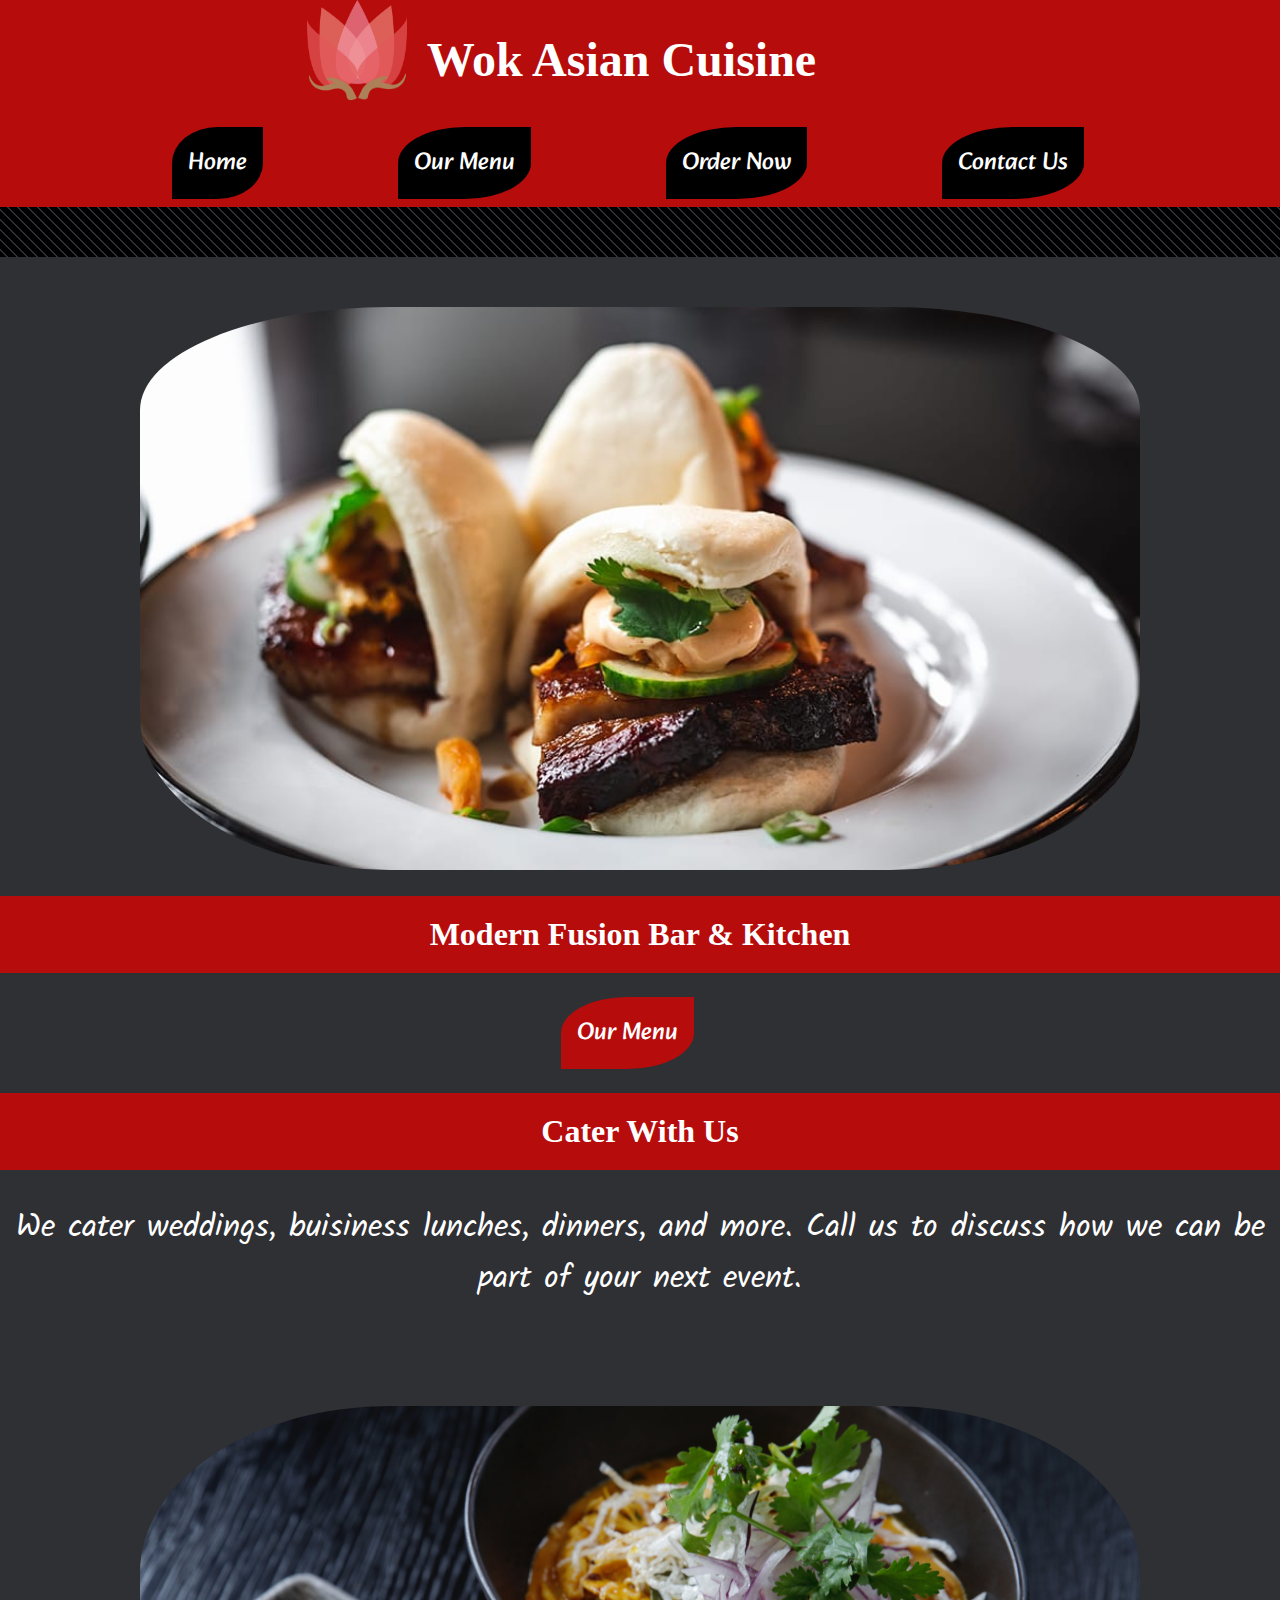
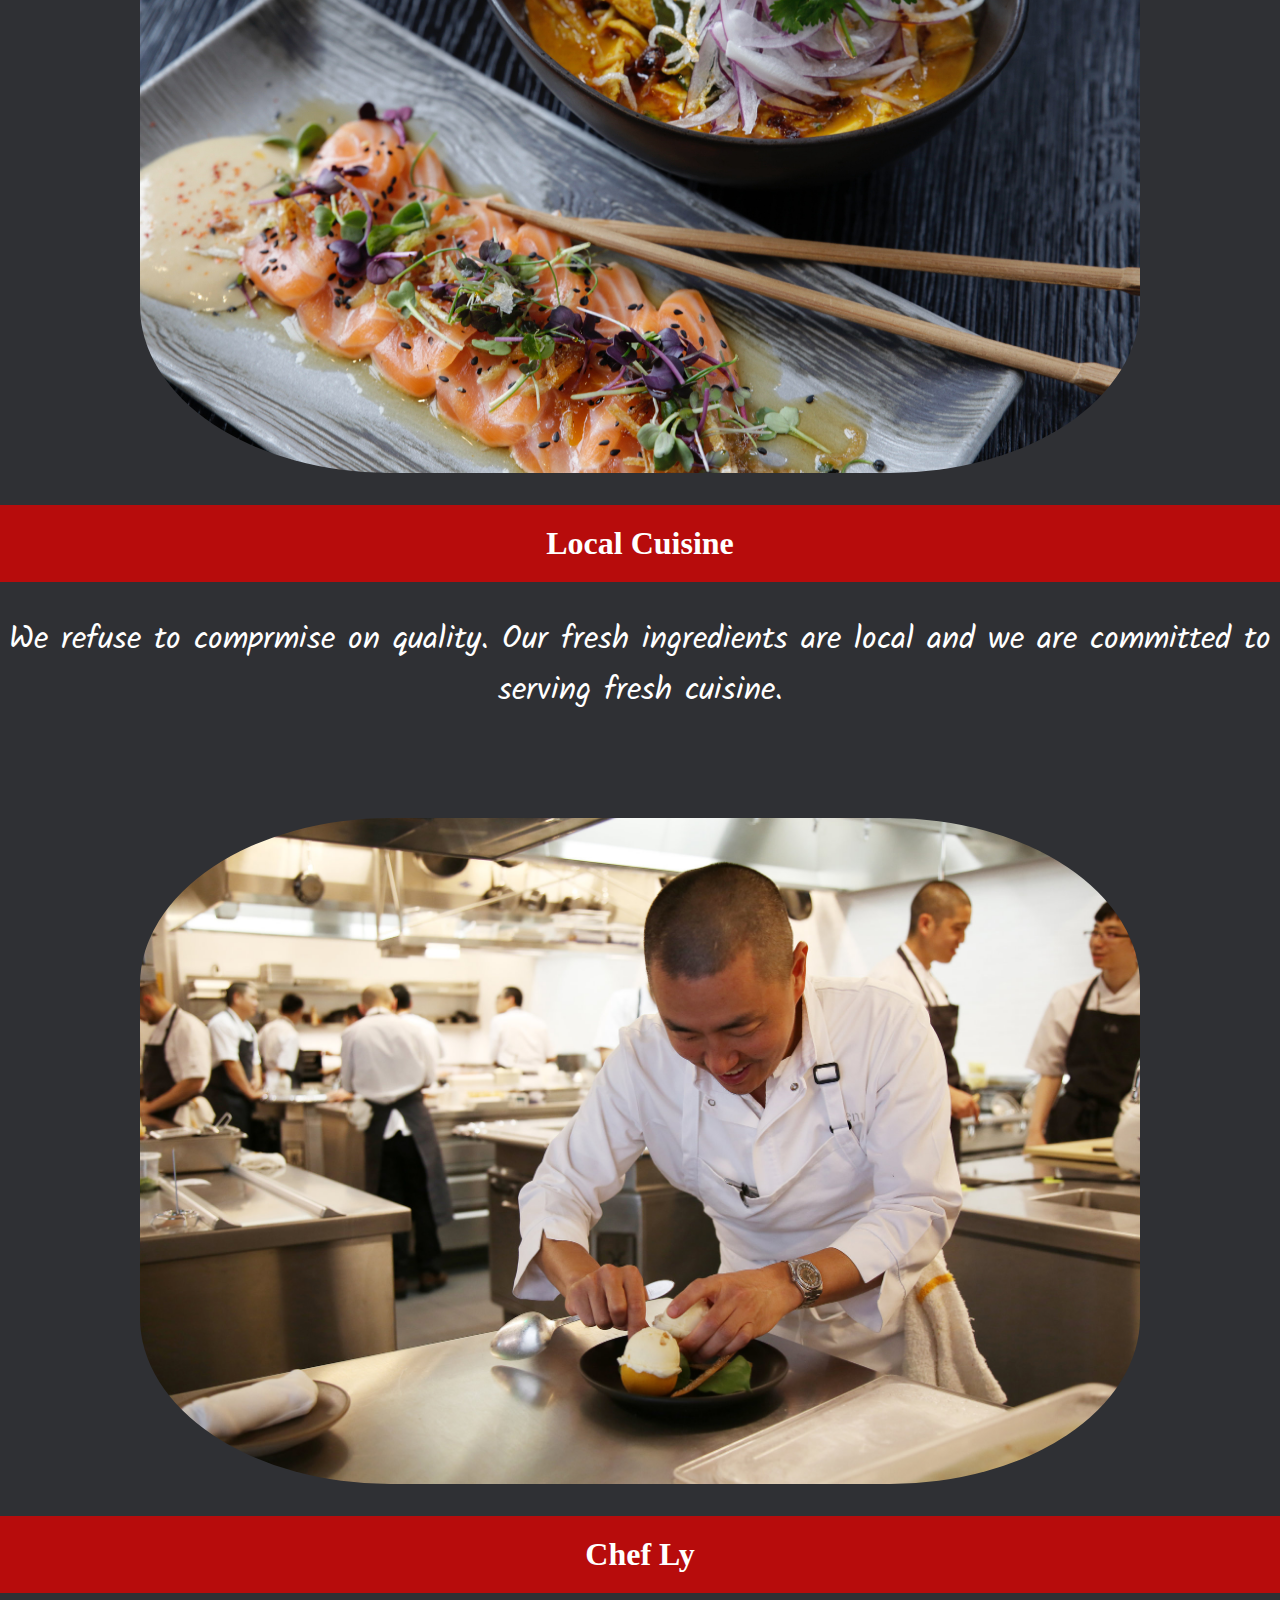
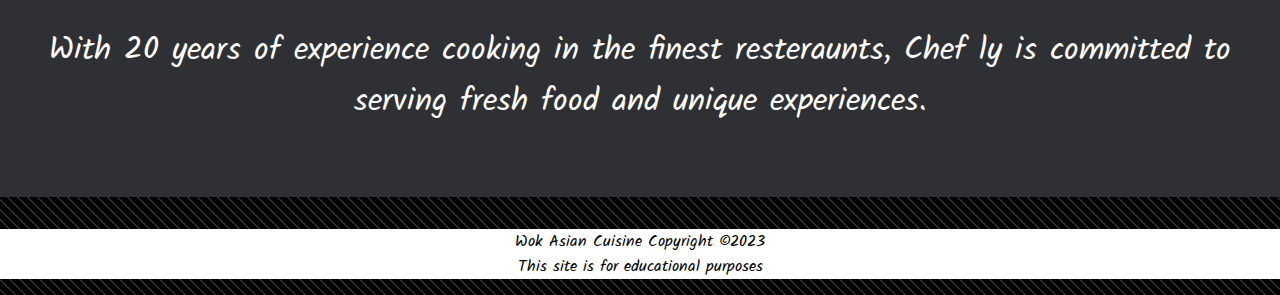
<file: index.html>
<!DOCTYPE html>
<html lang="en">
<head>
    <meta charset="UTF-8">
    <meta http-equiv="X-UA-Compatible" content="IE=edge">
    <meta name="author" content="Carlos Alvarez">
    <meta name="viewport" content="width=device-width, initial-scale=1.0">
    <title>Wok Cuisine</title>
    <link rel="icon" href="./images/favicon.ico">
    <link rel="preconnect" href="https://fonts.googleapis.com"> 
    <link rel="preconnect" href="https://fonts.gstatic.com" crossorigin> 
    <link href="https://fonts.googleapis.com/css2?family=Alkatra&family=Kalam&family=Permanent+Marker&display=swap" rel="stylesheet">
    <link href="styles.css"rel="stylesheet" >
</head>
<body>
    <header><a href="#" aria-label="Wok Asian Cuisine"><img src="./images/lotus-with-hands-g0113094a1_1280.png" alt=""></a>
        <h1>Wok Asian Cuisine</h1>
        <nav>
            <ul>
                <li><a href="index.html">Home</a></li>
                <li><a href="#">Our Menu</a></li>
                <li><a href="#">Order Now</a></li>
                <li><a href="contact.html">Contact Us</a></li>
            </ul>
        </nav>
    </header>
    <main>
        <section id="Fusion-Bar">
            <img src="./images/home page image.jpeg" alt="Asian Food Home Picture">
            <h2>Modern Fusion Bar & Kitchen</h2>
            <nav>
                <ul>
                <li><a href="#">Our Menu</a></li>
                </ul>
            </nav>
            <h3>Cater With Us</h3>
            <p>We cater weddings, buisiness lunches, dinners, and more. Call us to discuss how we can be part of your next event. </p>
        </section>
        
        <section id="Local-Cuisine">
            <img src="./images/local cuisine.jpeg" alt="Cuisine Picture">
            <h3>Local Cuisine</h3>
            <p>We refuse to comprmise on quality. Our fresh ingredients are local and we are committed to serving fresh cuisine.</p>
        </section>

        <section id="Chef-Ly">
            <img src="./images/chef ly.jpeg" alt="Chef Ly">
            <h3>Chef Ly</h3>
            <p>With 20 years of experience cooking in the finest resteraunts, Chef ly is committed to serving fresh food and unique experiences.</p>
        </section>
    </main>
    <footer>
        <p> Wok Asian Cuisine Copyright &copy;2023 <br> This site is for educational purposes</p>
    </footer>
</body>
</html>
</file>
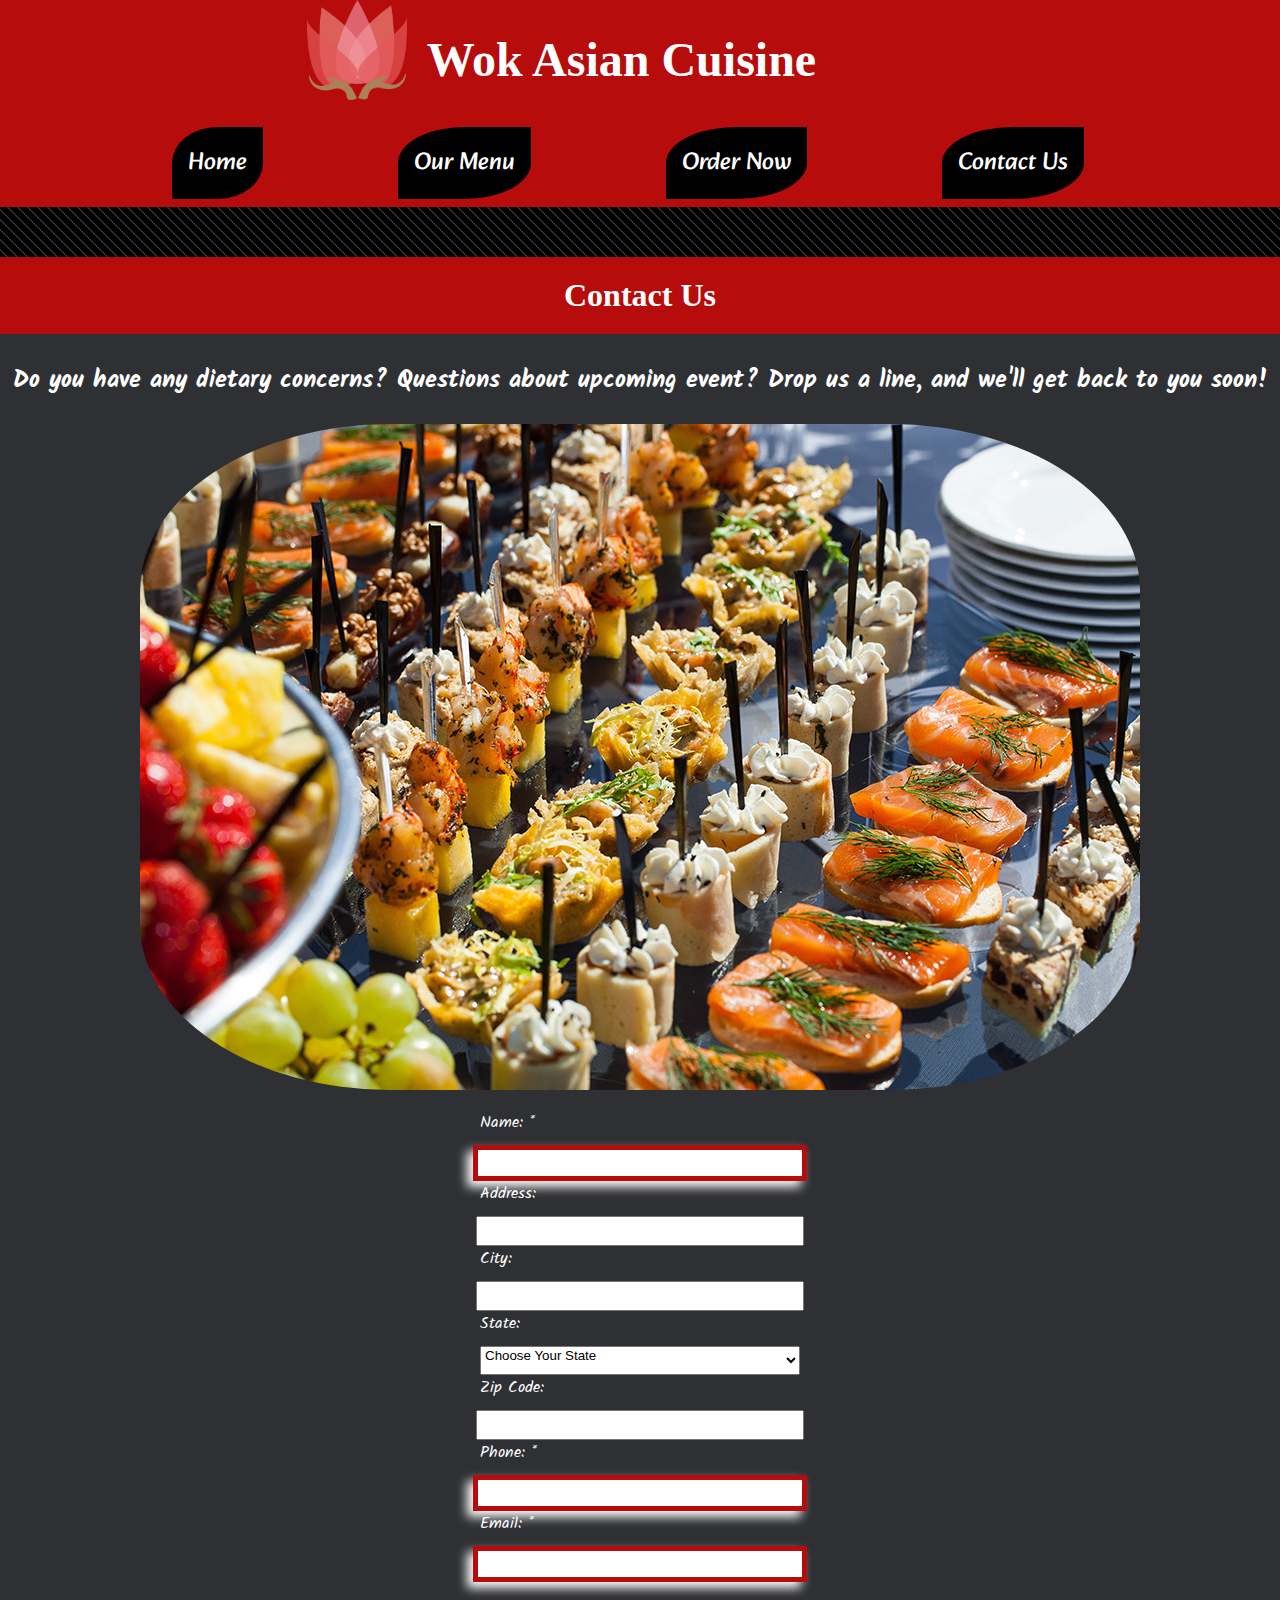
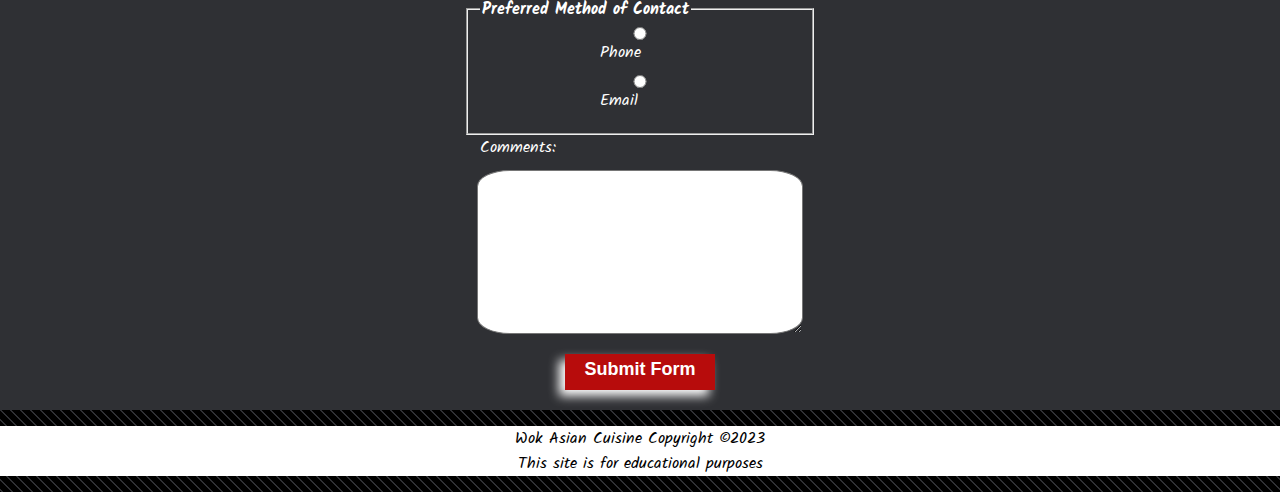
<file: contact.html>
<!DOCTYPE html>
<html lang="en">
<head>
    <meta charset="UTF-8">
    <meta http-equiv="X-UA-Compatible" content="IE=edge">
    <meta name="author" content="Carlos Alvarez">
    <meta name="viewport" content="width=device-width, initial-scale=1.0">
    <title>Wok Cuisine</title>
    <link rel="icon" href="./images/favicon.ico">
    <link rel="preconnect" href="https://fonts.googleapis.com"> 
    <link rel="preconnect" href="https://fonts.gstatic.com" crossorigin> 
    <link href="https://fonts.googleapis.com/css2?family=Alkatra&family=Kalam&family=Permanent+Marker&display=swap" rel="stylesheet">
    <link href="styles.css"rel="stylesheet" >
</head>
<body>
    <header><a href="#" aria-label="Wok Asian Cuisine"><img src="./images/lotus-with-hands-g0113094a1_1280.png" alt=""></a>
        <h1>Wok Asian Cuisine</h1>
        <nav>
            <ul>
                <li><a href="index.html">Home</a></li>
                <li><a href="#">Our Menu</a></li>
                <li><a href="#">Order Now</a></li>
                <li><a href="contact.html">Contact Us</a></li>
            </ul>
        </nav>
    </header>
    <main>
        <section id="contact">
                <h2> Contact Us</h2>
                <p>Do you have any dietary concerns? Questions about upcoming event? Drop us a line, and we'll get back to you soon!</p>
                <img src="./images/setup.jpeg" alt="Contact us resteraunt setup">
                <section id="info">
                <form action="https://wp.zybooks.com/form-viewer.php"method="POST" target="_blank">
                    <label for="my-name">Name: *</label>
                    <input type="text" name="my-name" id="my-name" required>

                    <label for="my-address"> Address:</label>
                    <input type="text" name="my-address">

                    <label for="my-city"> City:</label>
                    <input type="text" name="my-address">

                    <label for="">State:</label>
                    <select name="my-state" id="my-state">
                        <option value="">Choose Your State</option>
                        <option value="al">AL</option>
                        <option value="ak">AK</option>
                        <option value="az">AZ</option>
                        <option value="ar">AR</option>
                        <option value="ca">CA</option>
                        <option value="co">CO</option>
                        <option value="ct">CT</option>
                        <option value="de">DE</option>
                        <option value="dc">DC</option>
                        <option value="fl">FL</option>
                        <option value="ga">GA</option>
                        <option value="hi">HI</option>
                        <option value="id">ID</option>
                        <option value="il">IL</option>
                        <option value="in">IN</option>
                        <option value="ia">IA</option>
                        <option value="ks">KS</option>
                        <option value="ky">KY</option>
                        <option value="la">LA</option>
                        <option value="me">ME</option>
                        <option value="md">MD</option>
                        <option value="ma">MA</option>
                        <option value="mi">MI</option>
                        <option value="mn">MN</option>
                        <option value="ms">MS</option>
                        <option value="mo">MO</option>
                        <option value="mt">MT</option>
                        <option value="ne">NE</option>
                        <option value="nv">NV</option>
                        <option value="nh">NH</option>
                        <option value="nj">NJ</option>
                        <option value="nm">NM</option>
                        <option value="ny">NY</option>
                        <option value="nc">NC</option>
                        <option value="nd">ND</option>
                        <option value="oh">OH</option>
                        <option value="ok">OK</option>
                        <option value="or">OR</option>
                        <option value="pa">PA</option>
                        <option value="ri">RI</option>
                        <option value="sc">SC</option>
                        <option value="sd">SD</option>
                        <option value="tn">TN</option>
                        <option value="tx">TX</option>
                        <option value="ut">UT</option>
                        <option value="vt">VT</option>
                        <option value="va">VA</option>
                        <option value="wa">WA</option>
                        <option value="wv">WV</option>
                        <option value="wi">WI</option>
                        <option value="wy">WY</option>
                    </select>

                    <label for="my-zip"> Zip Code:</label>
                    <input type="number" name="my-zip" id="my-zip">

                    <label for="my-phone"> Phone: *</label>
                    <input type="tel" name="my-phone" id="my-phone" required>

                    <label for="my-email"> Email: *</label>
                    <input type="email" name="my-email" id="my-email" required>

                    <fieldset>
                        <legend>Preferred Method of Contact</legend>

                        <input type="radio" name="pref-contact" id="pref-phone">
                        <label for="pref-phone">Phone</label>
                        
                        <input type="radio" name="pref-contact" id="pref-email">
                        <label for="pref-email">Email</label>
                    </fieldset>
                
                    <label for="my-comments">Comments:</label>
                    <textarea name="my-comments" id="my-comments" cols="30" rows="10"></textarea>

                    <input type="submit" name="my-submit" id="my-submit" value="Submit Form">
                </form>
            </section>
        </section>
    </main>
    <footer>
        <p> Wok Asian Cuisine Copyright &copy;2023 <br> This site is for educational purposes</p>
    </footer>
</body>
</html>
</file>
<file: styles.css>
:root{
    --maroon: rgb(183, 12, 12);
    --black: rgb(0, 0, 0); 
    --white: #fff;
    --blue: rgb(12, 64, 207);
    --dk-gray: rgb(47, 48, 52); 
    --font-family: 'kalam', 'Alkatra', 'Permanent Marker', cursive;
    --headings-font: 'Permanent Marker';
    --nav-font: 'Alkatra';
    --body-font: 'kalam';
}
body{
    margin: 0 auto;
    width: 1280px;
    font-family: var(--body-font);
    color: var(--white);
    background-color: var(--black);
    background-color: var(--dk-gray);
    opacity: 1;
    background-size: 10px 10px;
    background-image: repeating-linear-gradient(45deg, var(--dk-gray) 0, var(--dk-gray) 1px, var(--black) 0, var(--black) 50%);

}
main{
    background-color: var(--dk-gray);
}
header img{
    display: block;
    width: 100px;
    height: 100px;
    margin: 0 auto;
    margin-right: 20px;
}
header{
    display: grid;
    grid-template-columns: 2fr 4fr;
    background-color: var(--maroon);
    color: var(--white);
    font-family: var(--headings-font);
    font-size: 1.5rem;
    margin-bottom: 50px;
}
nav{
grid-column: 1 / -1;
text-align: center;
font-family: var(--nav-font);
}
nav ul li{
    display: inline-block;
    margin-right: 65px;
}
nav a{
    text-decoration: none;
    padding: 1rem 1rem;
    margin: 0 2rem;
    color: var(--white);
    background-color: var(--black);
    border-top-left-radius: 50%;
    border-bottom-right-radius: 50%;
}
nav a:hover{
    color: var(--black);
    background-color: var(--white);
    border-top-right-radius: 50%;
    border-bottom-left-radius: 50%;
}
h2, h3{
    font-family: var(--headings-font);
    width: 1280px;
    text-align: center;
    font-size: 2rem;
    background: var(--maroon);
    padding-top: 20px;
    padding-bottom: 20px;

}
footer{
    background-color: var(--white);
    color: var(--black);
    width: 1280px;
    text-align: center;
    font-size: small;
}

#Fusion-Bar img{
    display: block;
    margin: 0 auto;
    width: 1000px;
    padding-top: 50px;
    border-top-left-radius: 25%;
    border-top-right-radius: 25%;
    border-bottom-left-radius: 25%;
    border-bottom-right-radius: 25%;
} 
#Local-Cuisine img{
    display: block;
    margin: 0 auto;
    width: 1000px;
    border-top-left-radius: 25%;
    border-top-right-radius: 25%;
    border-bottom-left-radius: 25%;
    border-bottom-right-radius: 25%;
}
#Chef-Ly img{
    display: block;
    margin: 0 auto;
    width: 1000px;
    border-top-left-radius: 25%;
    border-top-right-radius: 25%;
    border-bottom-left-radius: 25%;
    border-bottom-right-radius: 25%;
}
#Fusion-Bar p, #Local-Cuisine p, #Chef-Ly p {
    width: 1280px;
    text-align: center;
    font-size: 2rem;
    padding-bottom: 70px;
}

#Fusion-Bar nav a{
    color: var(--white);
    background-color: var(--maroon);
    font-size: 1.5rem;
 
}
#Fusion-Bar nav a:hover{
    background-color: var(--white);
    color: var(--black);
}
footer{
    font-size: 1rem;
}
#Fusion-Bar h2{
    margin-bottom: 40px;
}
#Fusion-Bar h3{
    margin-top: 40px;
}
#contact img{
    display: block;
    margin: 0 auto;
    width: 1000px;
    border-top-left-radius: 25%;
    border-top-right-radius: 25%;
    border-bottom-left-radius: 25%;
    border-bottom-right-radius: 25%;
}
#contact p{
    width: 1280px;
    text-align: center;
    font-size: 1.5rem;
    font-weight: bold;
}
input, label, select, textarea{
    display: block;
    width: 25%;
    margin: 0 auto;
    padding-bottom: 10px;

}
legend{
    font-weight: bold;
    
}
fieldset{
    width: 25%;
    margin: 0 auto;
    margin-top: 15px;
}

input[type=submit]{
	background-color: var(--maroon);
	border: none;
	color: #fff;
	font-size: 18px;
	font-weight: bold;
	box-shadow: -6px 6px 10px var(--white);
    margin-top: 20px;
    padding-top: 5px;
    width: 150px;
}
input[type=submit]:hover{
	background-color: var(--maroon);
	border: none;
	color: var(--black);
	font-size: 18px;
	font-weight: 1rem;
	color: var(--black);
    background-color: var(--white);
    border-top-right-radius: 50%;
    border-bottom-left-radius: 50%;
    margin-top: 20px;
    padding-top: 5px;
    width: 150px;
}
#info{
    margin-top: 20px;
    padding-bottom: 20px;
}
input:invalid, select:invalid, textarea:invalid{
	border: 5px solid var(--maroon);
	box-shadow: -6px 6px 10px var(--white);
}
input:focus, select:focus, textarea:focus{
	outline: 4px solid var(--black);
}
textarea{
    border-radius: 10%;
}
</file>
